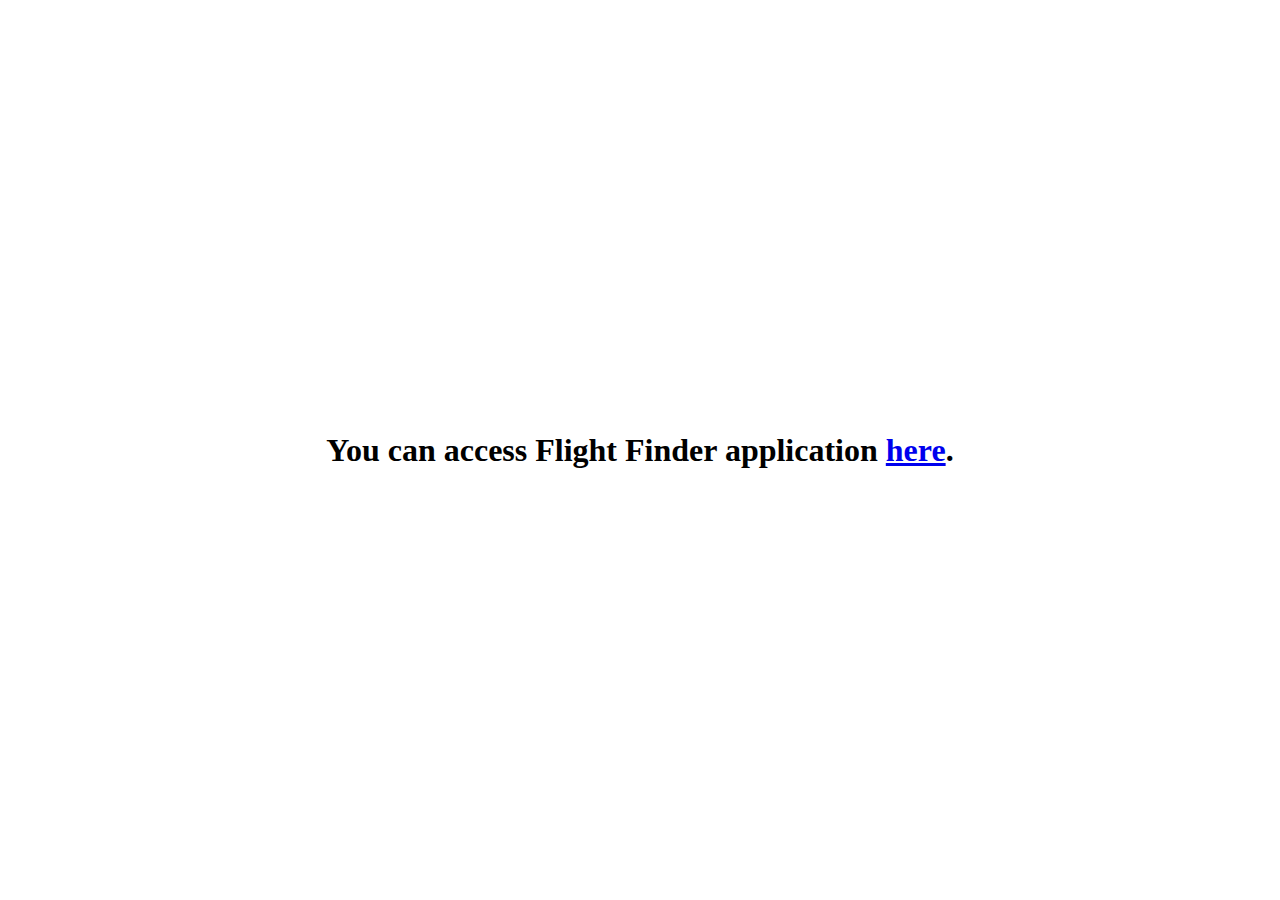
<file: src/main/resources/static/index.html>
<!DOCTYPE html>
<html lang="en">
<head>
    <meta charset="UTF-8">
    <title>Flight Finder</title>
    <link rel="stylesheet" href="styles.css">
</head>
<body>
<div>
    <h1>
        You can access Flight Finder application <a href="/count">here</a>.
    </h1>
</div>
</body>
</html>
</file>
<file: src/main/resources/static/styles.css>
html, body {
    height: 100%;
    margin: 0;
    display: flex;
    justify-content: center; /* Center horizontally */
    align-items: center; /* Center vertically */
}

.center-div {
    text-align: center;
}
</file>
